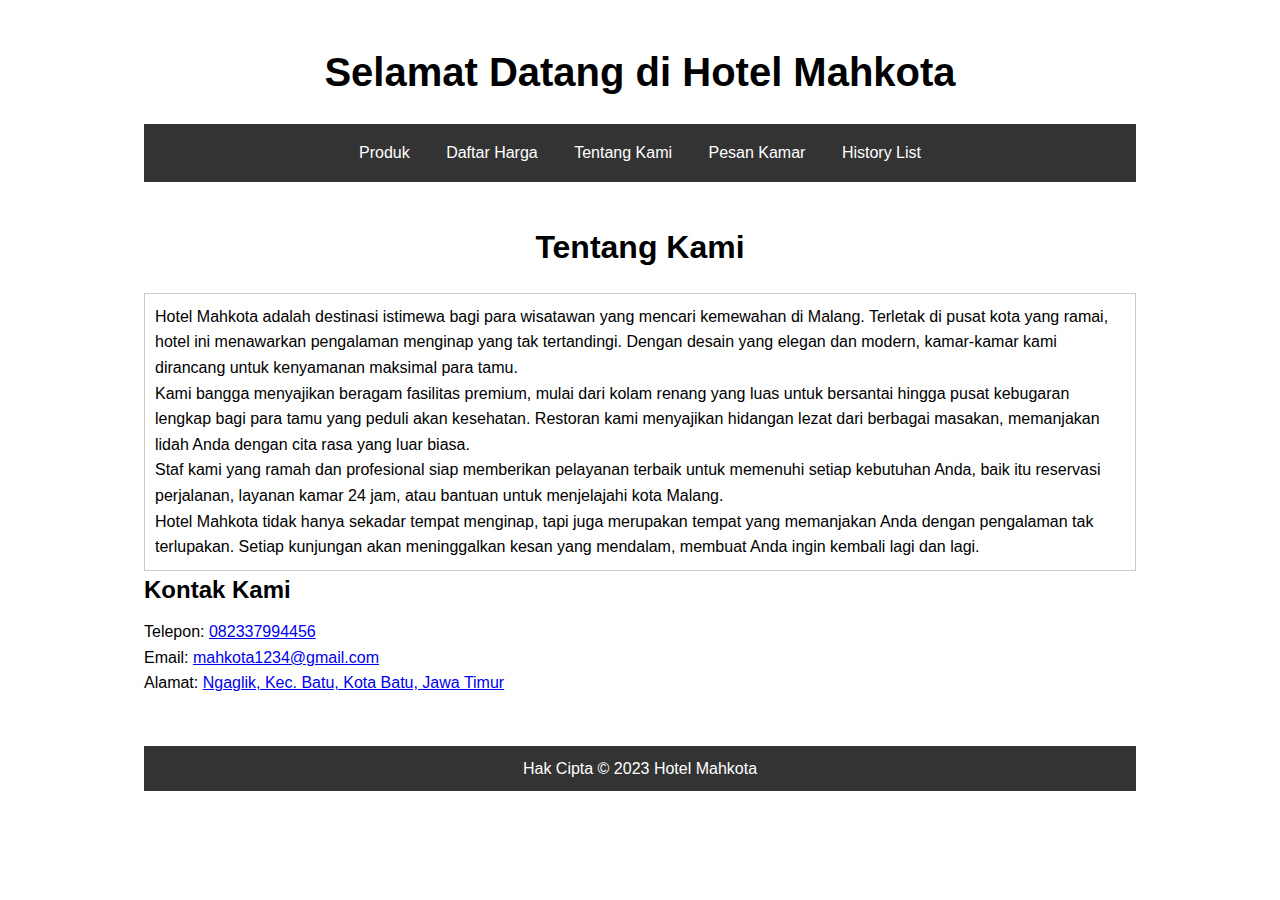
<file: hotel/about.html>
<!DOCTYPE html>
<html lang="en">
<head>
  <meta charset="UTF-8">
  <title>Tentang Kami - Hotel Mahkota</title>
  <link rel="stylesheet" href="cssIndex.css">
  <style>
    body {
      font-family: Arial, sans-serif;
      line-height: 1.6;
      margin: 20px;
    }
    h1 {
      text-align: center;
    }
    #deskripsiHotel {
      margin-top: 20px;
      padding: 10px;
      border: 1px solid #ccc;
    }
  </style>
</head>
<body>
  <header>
    <h1>Selamat Datang di Hotel Mahkota</h1>
    <nav class="navbar">
      <ul>
        <li><a href="index.html">Produk</a></li>
        <li><a href="daftar-harga.html">Daftar Harga</a></li>
        <li><a href="about.html">Tentang Kami</a></li>
        <li><a href="Booking.html">Pesan Kamar</a></li>
        <li><a href="listBooking.php">History List</a></li>
      </ul>
    </nav>
  </header>

  <main>
    <section id="tentang-kami">
      <center><h2>Tentang Kami</h2></center>
      <p id="deskripsiHotel"></p>
      <h3>Kontak Kami</h3>
      <p>Telepon: <a href="tel:+6282337994456">082337994456</a></p>
      <p>Email: <a href="mailto:mahkota1234@gmail.com">mahkota1234@gmail.com</a></p>
      <p>Alamat: <a href="https://maps.app.goo.gl/vyQrSxGjCF9C83nC8" target="_blank">Ngaglik, Kec. Batu, Kota Batu, Jawa Timur</a></p>
    </section>
  </main>

  <script>
    fetch('dll/deskripsi.txt')
    .then(response => response.text())
      .then(data => {
        const deskripsi = document.getElementById('deskripsiHotel');
        const paragraphs = data.split('\n\n'); // Memisahkan teks menjadi paragraf berdasarkan baris kosong
        paragraphs.forEach(paragraph => {
          const p = document.createElement('p');
          p.textContent = paragraph;
          deskripsi.appendChild(p);
        });
      })
      .catch(error => {
        console.log('Terjadi kesalahan:', error);
      });
  </script>

  <footer>
    <p>Hak Cipta © 2023 Hotel Mahkota</p>
  </footer>
</body>
</html>
</file>
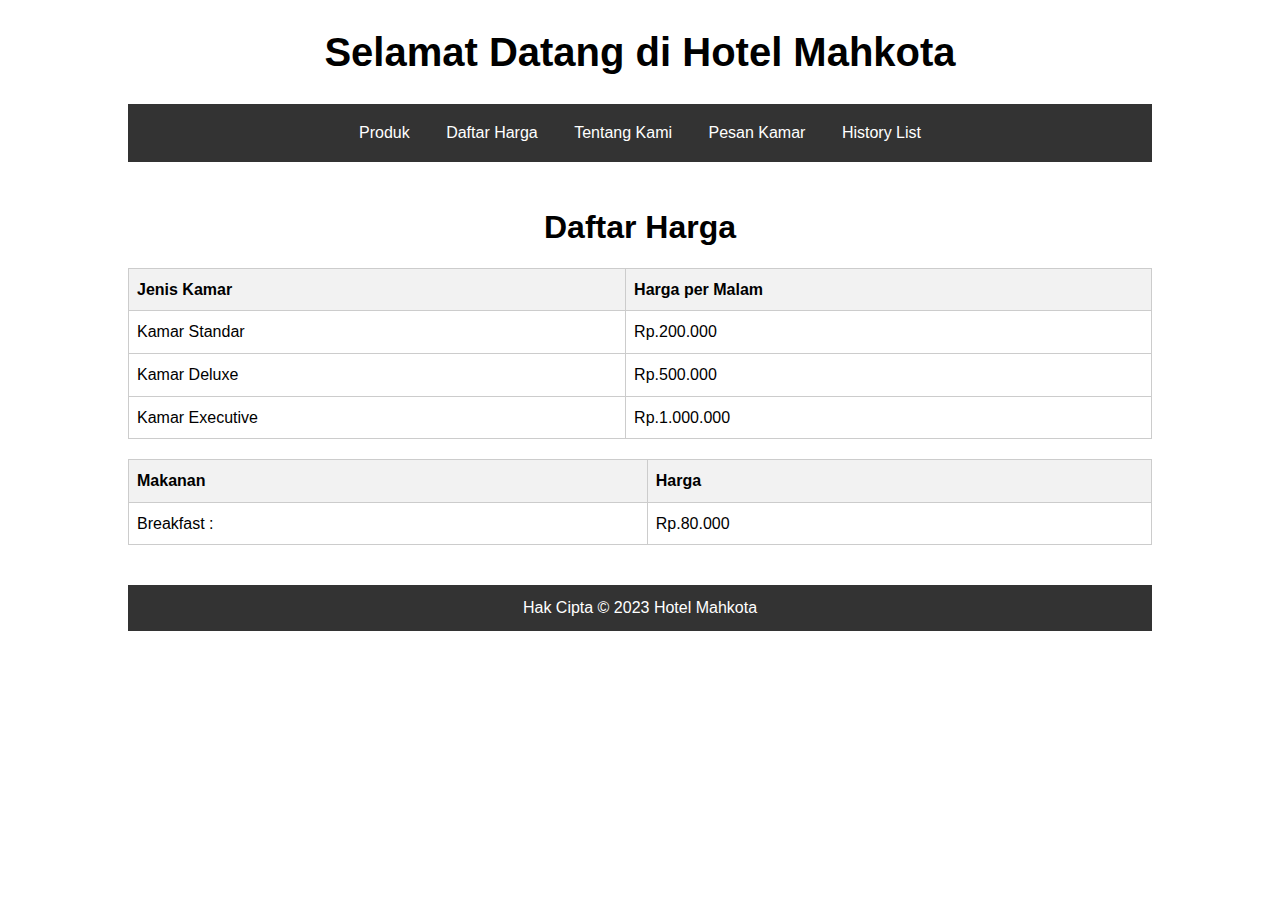
<file: hotel/daftar-harga.html>
<!DOCTYPE html>
<html lang="en">
<head>
  <meta charset="UTF-8">
  <title>Daftar Harga - Hotel Mahkota</title>
  <link rel="stylesheet" href="cssIndex.css">
</head>
<body>
  <header>
    <h1>Selamat Datang di Hotel Mahkota</h1>

    <nav class="navbar">
      <ul>
        <li><a href="index.html">Produk</a></li>
        <li><a href="daftar-harga.html">Daftar Harga</a></li>
        <li><a href="about.html">Tentang Kami</a></li>
        <li><a href="Booking.html">Pesan Kamar</a></li>
        <li><a href="listBooking.php">History List</a></li>
      </ul>
    </nav>
  </header>

  <main>
    <section id="harga">
        <center><h2>Daftar Harga</h2></center>
        <!-- Tabel harga -->
        <table>
          <thead>
            <tr>
              <th>Jenis Kamar</th>
              <th>Harga per Malam</th>
              <!-- Mungkin tambahkan kolom lain sesuai kebutuhan -->
            </tr>
          </thead>
          <tbody>
            <tr>
              <td>Kamar Standar</td>
              <td>Rp.200.000</td>
              <!-- Isi harga untuk kamar standar -->
            </tr>
            <tr>
              <td>Kamar Deluxe</td>
              <td>Rp.500.000</td>
              <!-- Isi harga untuk kamar deluxe -->
            </tr>
            <tr>
              <td>Kamar Executive</td>
              <td>Rp.1.000.000</td>
              <!-- Isi harga untuk kamar executive -->
            </tr>
            <!-- Tambahkan baris lain jika diperlukan -->
          </tbody>
        </table>
        <table>
          <thead>
            <tr>
              <th>Makanan</th>
              <th>Harga</th>
            </tr>
          </thead>  
          <tbody>
            <tr>
              <td>Breakfast : </td>
              <td>Rp.80.000 </td>
            </tr>
          </tbody>

        </table>
      </section>
  </main>

  <footer>
    <p>Hak Cipta © 2023 Hotel Mahkota</p>
  </footer>
</body>
</html>
</file>
<file: hotel/cssIndex.css>
/* Reset default margin and padding */
body, h1, h2, h3, p, ul, li, table {
  margin: 0;
  padding: 0;
}

/* Basic styling */
body {
  font-family: Arial, sans-serif;
  line-height: 1.6;
}

header, main, footer {
  width: 80%;
  margin: 0 auto;
  padding: 20px 0;
}

h1 {
  font-size: 2.5em;
  text-align: center;
  margin-bottom: 20px;
}

h2 {
  font-size: 2em;
  margin-bottom: 15px;
}

h3 {
  font-size: 1.5em;
  margin-bottom: 10px;
}

/* Reset margin dan padding */
* {
  margin: 0;
  padding: 0;
  box-sizing: border-box;
}

    /* Menambahkan gaya untuk mengatur tampilan gambar dan video */
    .room-type {
      margin-bottom: 20px;
    }

    .room-type h3 {
      text-align: center;
    }

    .media-content {
      display: flex;
      justify-content: space-around;
      align-items: center;
      flex-wrap: wrap;
      max-width: 100%;
    }

    .media-content img,
    .media-content video {
      max-width: 30%;
      margin-bottom: 10px;
    }

    @media screen and (max-width: 768px) {
      .media-content img,
      .media-content video {
        max-width: 45%;
      }
    }

    @media screen and (max-width: 480px) {
      .media-content img,
      .media-content video {
        max-width: 100%;
      }
    }

.flexbox{
  height: 500px;
  width: 500px;
  display: flex;
  flex-direction: column;
  justify-content: space-between;
  flex-wrap: wrap;
}
.flexbox div {
  width: 40%;
  background: green;
  height: 30%;
}
.flexbox .one, .flexbox .two{
  height: 45%;
}


/* Styling for the table */
table {
  width: 100%;
  border-collapse: collapse;
  margin-bottom: 20px;
}

th, td {
  border: 1px solid #ccc;
  padding: 8px;
  text-align: left;
}

th {
  background-color: #f2f2f2;
}

/* Styling for sections */
#tentang-kami, #pesan-kamar {
  margin-bottom: 30px;
}

/* Styling for the footer */
footer {
  text-align: center;
  padding: 10px 0;
  background-color: #333;
  color: #fff;
}


/* CSS untuk Navbar */
.navbar {
  background-color: #333; /* Warna latar belakang navbar */
  overflow: hidden;
}

.navbar ul {
  list-style-type: none;
  margin: 0;
  padding: 0;
  text-align: center;
}

.navbar ul li {
  display: inline;
}

.navbar ul li a {
  display: inline-block;
  padding: 16px;
  text-decoration: none;
  color: white; /* Warna teks link */
}

.navbar ul li a:hover {
  background-color: #ddd; /* Warna latar belakang saat dihover */
  color: black; /* Warna teks saat dihover */
}

form {
  display: flex;
  flex-direction: column;
}

label {
  margin-bottom: 5px;
}

input[type='text'],
input[type='date'],
input[type='number'],
select,
button {
  padding: 8px;
  margin-bottom: 10px;
  border-radius: 5px;
  border: 1px solid #ccc;
  font-size: 16px;
}

input[type='checkbox'] {
  margin-bottom: 20px;
}

button {
  cursor: pointer;
  background-color: #007bff;
  color: #fff;
  border: none;
}

button:hover {
  background-color: #0056b3;
}


.tm {
  position: relative;
  /*width: 150px; height: 20px;*/
  /*color: white;*/
  
  display: block;
  width: 100%;
  height: 2.4rem;
  padding: .375rem .75rem;
  font-size: 1rem;
  line-height: 1.5;
  color: #495057;
  background-color: #fff;
  background-clip: padding-box;
  border: 1px solid #ced4da;
  border-radius: .25rem;
  box-shadow: inset 0 0 0 transparent;
  transition: border-color .15s ease-in-out,box-shadow .15s ease-in-out;
  align-content: center;
}

.tm:before {
  position: absolute;
  top: 10px; left: 3px;
  content: attr(data-date);
  display: block;
  color: #495057;
}

.tm::-webkit-datetime-edit, .tm::-webkit-inner-spin-button, .tm::-webkit-clear-button {
  display: none;
}

.tm::-webkit-calendar-picker-indicator {
  position: absolute;
  top: 10px;
  right: 0;
  color: #495057;
}
</file>
